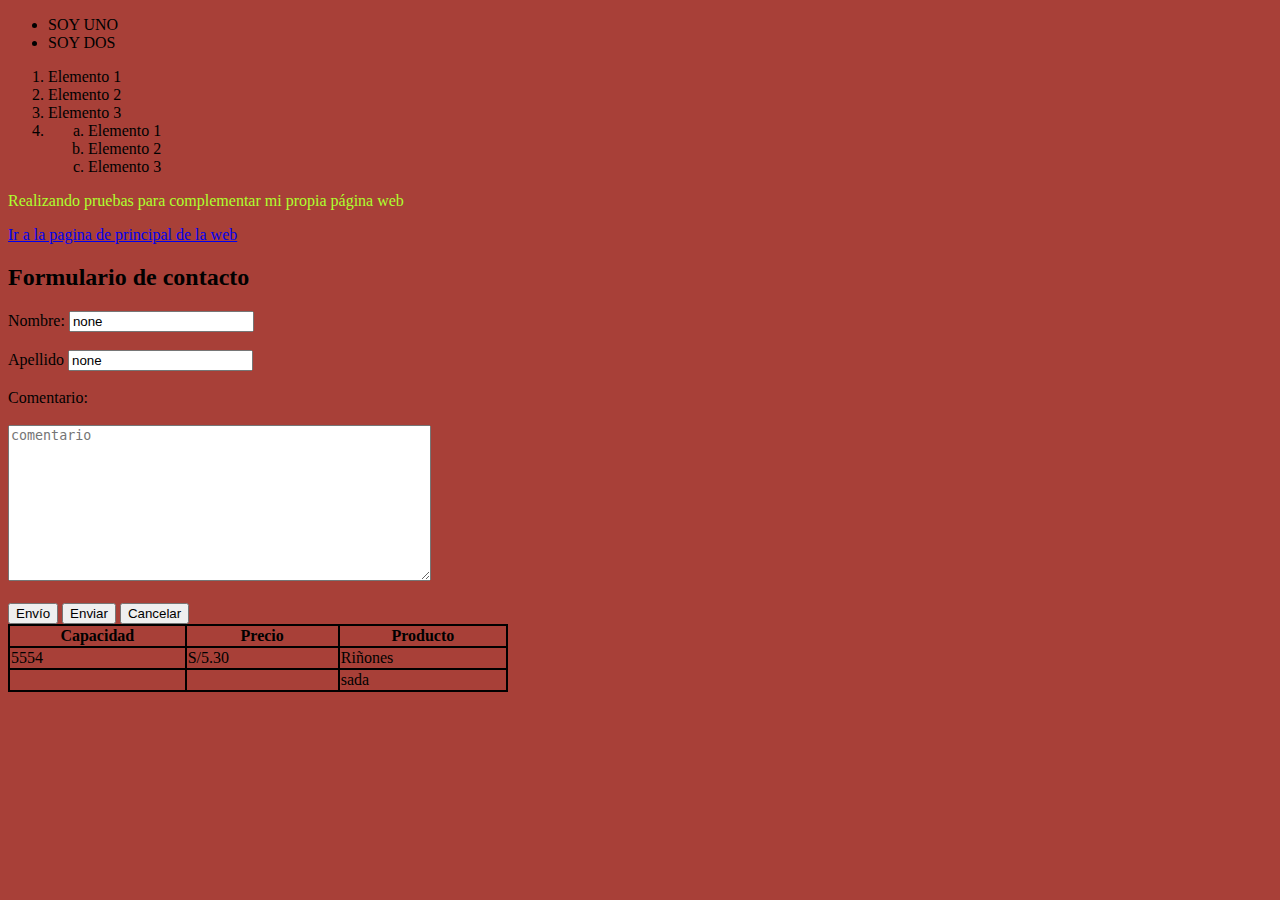
<file: html/index.html>
<!DOCTYPE html>
<html lang="en">
<head>
    <meta charset="UTF-8">
    <meta name="viewport" content="width=device-width, initial-scale=1.0">
    <title>PRUEBA DE MI PAGINA WEB</title>
    <link rel="stylesheet" href="../css/Style.css">
</head>
<body>
    <!-- Lista no ordenada-->
    <ul>
        <li>SOY UNO</li>
        <li>SOY DOS</li>
    </ul>
    <!-- LISTA ORDENADA -->
     <ol>
        <li value="">Elemento 1</li>
        <li>Elemento 2</li>
        <li>Elemento 3</li>
            <!-- LISTA ANIDADA -->
             <li>
                <ol>   
                    <li style="list-style-type:lower-alpha">Elemento 1</li>
                    <li style="list-style-type:lower-alpha">Elemento 2</li>
                    <li style="list-style-type:lower-alpha">Elemento 3</li>
                </ol>
             </li>
     </ol>

    <p> Realizando pruebas para complementar mi propia página web</p>
    <a target="_blank" href="Inicio.html"> Ir a la pagina de principal de la web</a>
    <!-- Estoy realizando formularios -->
    <h2>Formulario de contacto</h2>
    <form action="/formulario" method="POST">
        <label for="nombre">Nombre: </label>
        <input value ="none" id="nombre" type="text" name="Nombre" placeholder="nombre" /> 
        <br/> <br/>
        <label for="apellido">Apellido </label>
        <input value="none" id="apellido" type="text" name="Apellido" placeholder="apellido"/>
        <br><br>
        <label for="comentario"> Comentario:</label>
        <br/> <br/>
        <textarea cols="50" rows="10" id="comentario" type="text" name="Comentario" placeholder="comentario"></textarea>
        <br><br>
    <!-- Botones -->
      <button type="submit">Envío</button>
      <button type="button"> Enviar</button>
      <button type="reset">Cancelar</button>
    </form>
    <table> 
        <thead> 
        <tr>
            <!-- CABECERAS DE LAS TABLAS -->
            <th> Capacidad </th>
            <th> Precio </th>
            <th> Producto</th>
        </tr>
        </thead>
        <!-- /Fila de la tabla/ -->

        <tbody>
        <tr>
            <!-- Datos de las tablas -->
            <td> 5554 </td>
            <td> S/5.30 </td>
            <td> Riñones </td>
        </tr>
        </tbody>
        <tfoot>
            <tr>
            <!-- Datos de las tablas -->
            <td></td>
            <td> </td>
            <td>sada</td>
        </tr>
        </tfoot>

    </table>
</body>
</html>
</file>
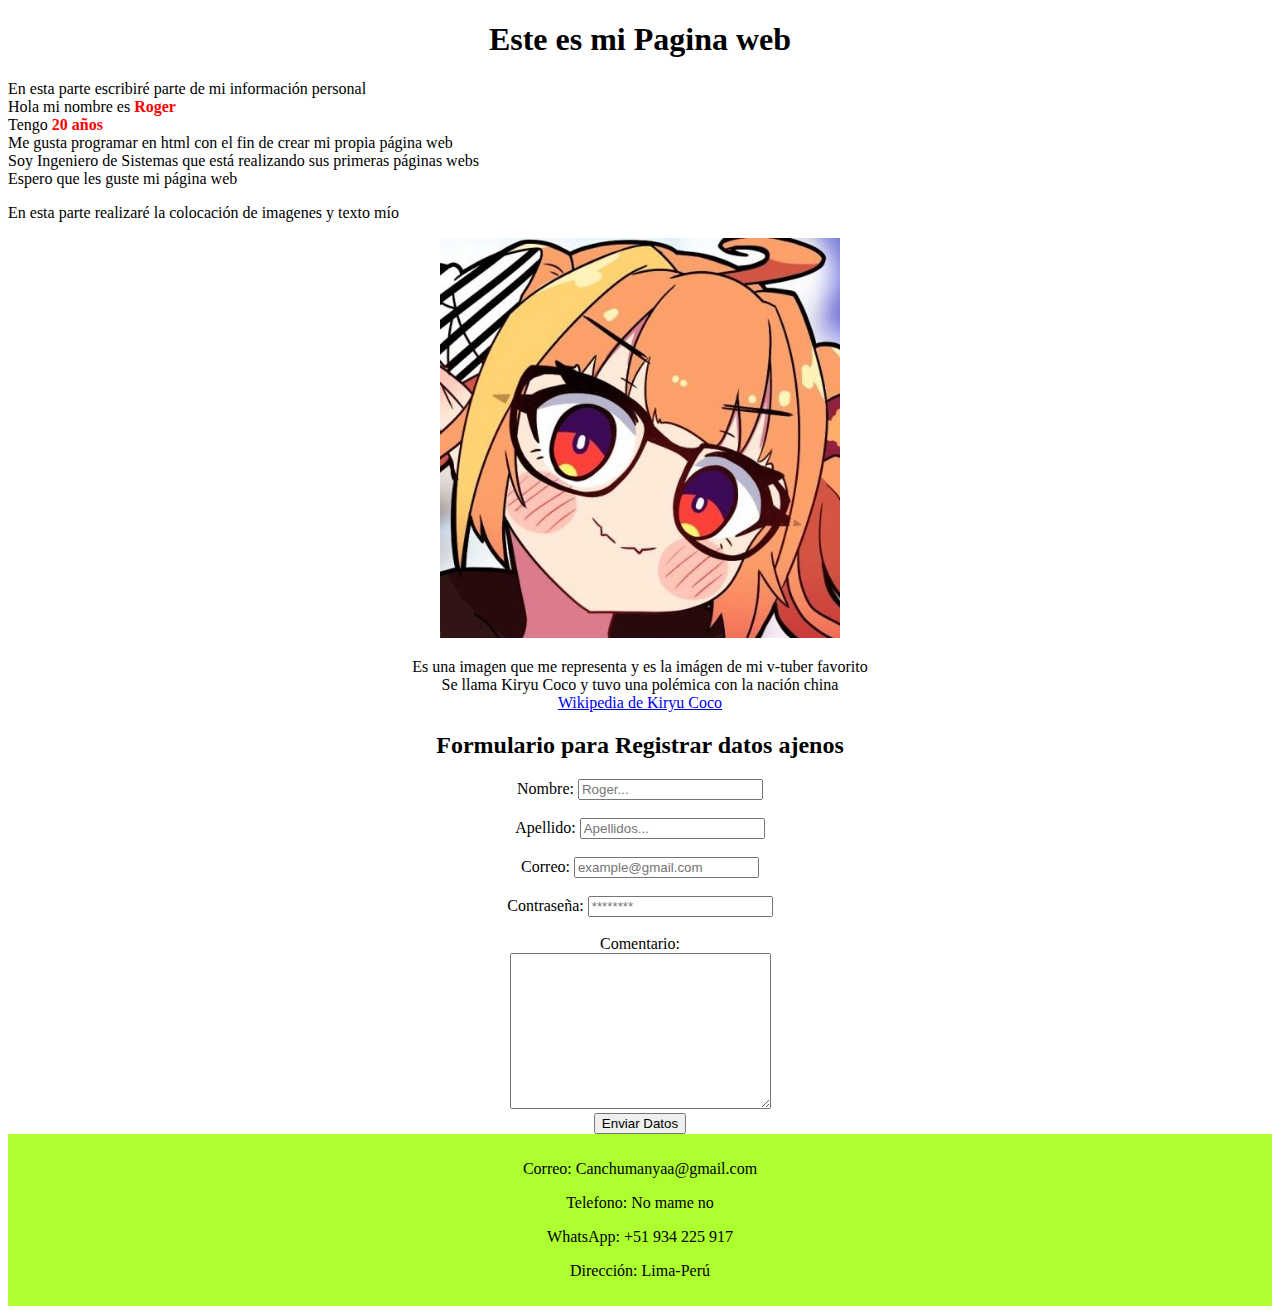
<file: html/Blog.html>
<!DOCTYPE html>
<html lang="en">
<head>
    <meta charset="UTF-8">
    <meta name="viewport" content="width=device-width, initial-scale=1.0">
    <title>Reconocimiento de blog</title>
<style>
    span.resaltar{ 
        color: red; 
        font-weight: bold;
        font-family:'Times New Roman', Times, serif
    }
    #Pie{ 
        background-color: greenyellow; 
        text-align: center; 
        padding: 10px;
    }
</style>
</head>
<body>
    <header id="Cabecera"> 
        <h1 style="text-align:center"> Este es mi Pagina web</h1>
        <p> 
            En esta parte escribiré parte de mi información personal
            <br>
            Hola mi nombre es <span class="resaltar"> Roger</span>
            <br>
            Tengo <span class="resaltar"> 20 años</span>
            <br>
            Me gusta programar en html con el fin de crear mi propia página web
            <br>
            Soy Ingeniero de Sistemas que está realizando sus primeras páginas webs
            <br> 
            Espero que les guste mi página web
        </p>
    </header>
    <section id="Bandeja"> 
        <p> 
            En esta parte realizaré la colocación de imagenes y texto mío 
        </p>
        <center>
        <img src="../pictures/coco.jpg" alt="Imagen de representación de COCO Gonzales" widht="300" height="400">
        <p>
                Es una imagen que me representa y es la imágen de mi v-tuber favorito
                <br>
                Se llama <span>Kiryu Coco</span> y tuvo una polémica con la nación china
                <br>
                <a  style="text-align:center" href="https://virtualyoutuber.fandom.com/es/wiki/Kiryu_Coco" target="_blanck"> Wikipedia de Kiryu Coco</a>
        </p>    
        </center>
            </section>
    <section style="text-align:center" id="Formulario">
        <form action="/formulario-blog" method="GET">
                <h2>Formulario para Registrar datos ajenos</h2>
                <label for="nombre"> Nombre: </label>
                <input id="nombre" type="text" name="Nombre" placeholder="Roger..."/>
                <br> <br>
                <label for="apellido"> Apellido: </label>
                <input id="apellido" type="text" name="Apellido" placeholder="Apellidos..."/>
                <br> <br>
                <label for="Correo"> Correo: </label>
                <input id="Correo" type="email" name="Correo" placeholder="example@gmail.com"/>
                <br> <br>
                <label for="Contrasenia"> Contraseña: </label>
                <input id="Contresania" type="password" name="Contrasenia" placeholder="********"/>
                <br> <br>
                <label for="Comentario"> Comentario: </label>
                <br>
                <textarea id="Comentario" name="Comentario" cols="30" rows="10"> </textarea>
                </label>
                <br>
                <input type="submit" value="Enviar Datos"/>
        </form>
    </section>

    <footer id="Pie">
        <p> Correo: Canchumanyaa@gmail.com</p>
        <p> Telefono: No mame no </p>
        <p> WhatsApp: +51 934 225 917</p>
        <p> Dirección: Lima-Perú</p>
    </footer>
</body>
</html>
</file>
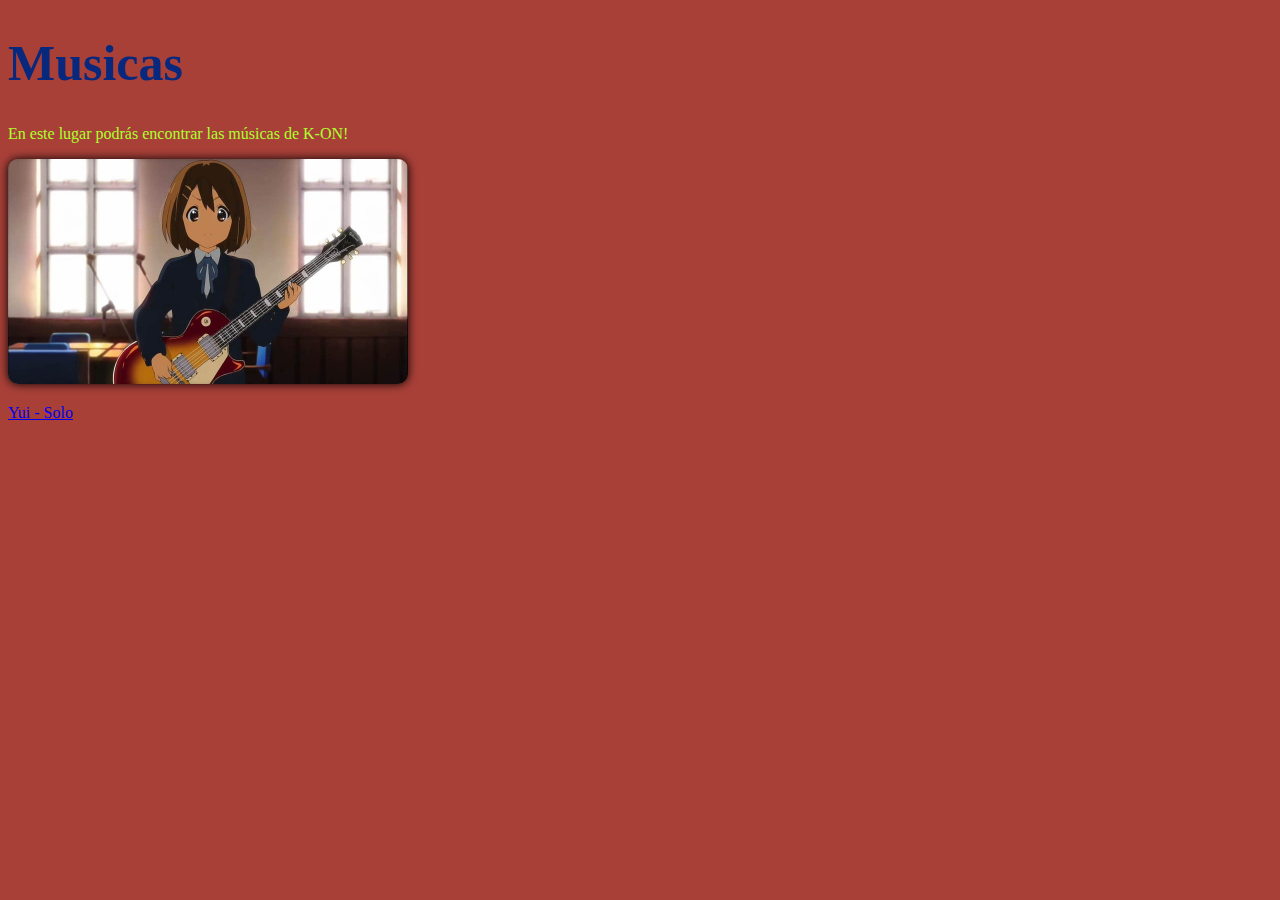
<file: html/Inicio.html>
<!DOCTYPE html>
<html lang="en-US">
    <head>
        
        <meta charset ="UTF-8">
        <meta name="viewport" content="width=device-width, initial-scale=1.0">
        <link rel="stylesheet" href="../css/Style.css">
        <title> Repositorio de músicas</title>
    
    </head>
  <body>
        
        <h1> Musicas</h1>
        <p >
            En este lugar podrás encontrar las músicas de K-ON!
        </p>
        <img class = foto-de-enlace src="../pictures/Yui.jpg" alt="Yui-Solista de K-ON!" width="auto" height="auto">
        <p>
            <a href="../Musicas/yui solo - GoldiePanda v2.mp3" download="Yui-Solo"target="_blank">Yui - Solo </a>
    </body>

</html>
</file>
<file: css/Style.css>
h1{
    color: #08287d;
    font-size: 50px;
    padding: right;
    
}
p{ 
    font-family:Georgia, 'Times New Roman', Times, serif; 
    size: 35px; 
    color: greenyellow;
}
body{
    background-color: rgb(168, 64, 56);
}

mark{ 
    color: lightblue;
    background-color: #08287d;
    padding: 5px;
    border-radius: 5px;
}
img.foto-de-enlace{
    width: 400px;
    border-radius: 10px; 
    box-shadow: 0 0 10px rgba(0, 0, 0, 1);
}
table, th, td {
    width: 500px;
    border: 2px solid black; 
    border-collapse: collapse;
}
</file>
